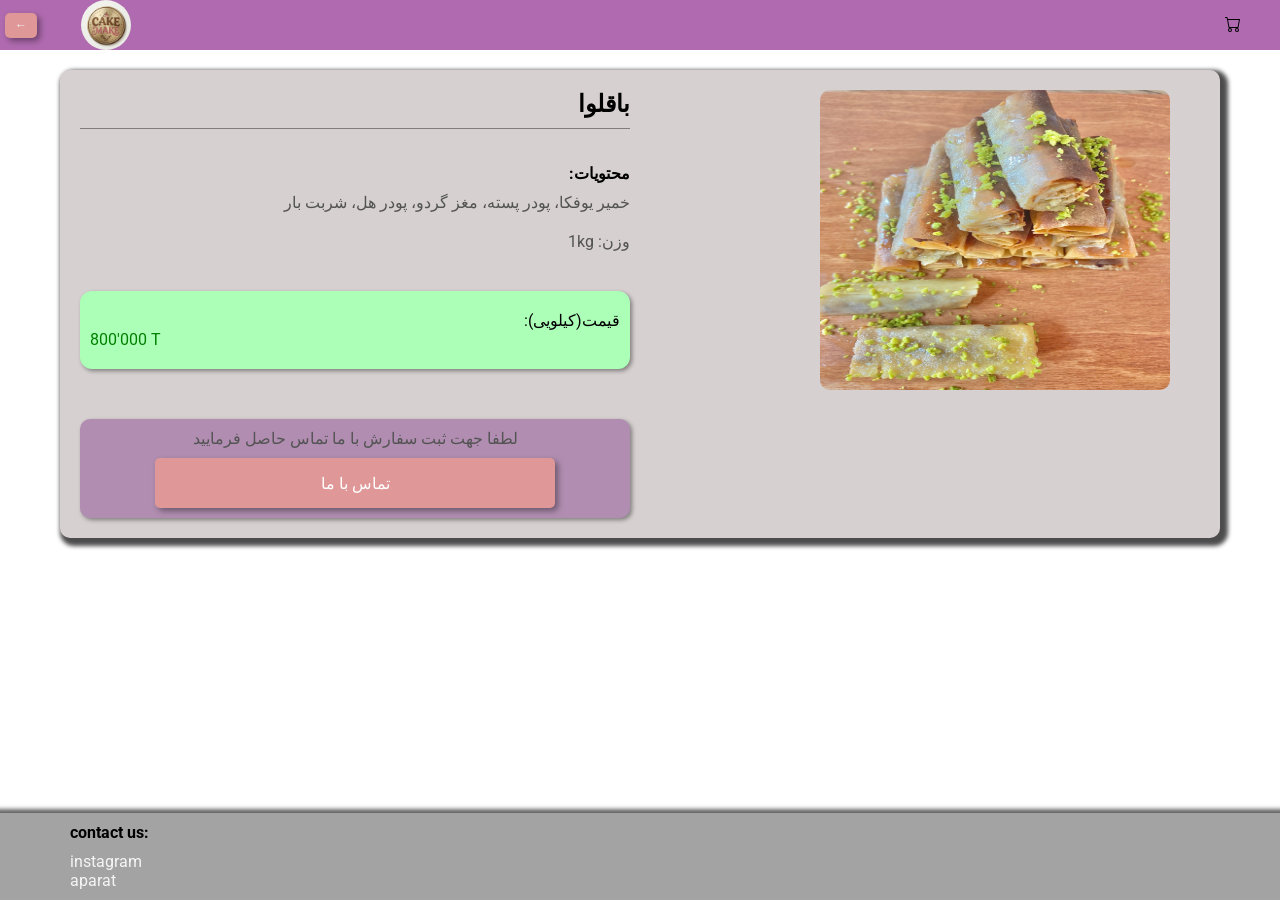
<file: baghlava/index.html>
<!DOCTYPE html>
<html lang="fa" dir="rtl">
<head>
    <meta charset="UTF-8">
    <meta name="viewport" content="width=device-width, initial-scale=1.0">
    <title>باقلوا</title>
    <link rel="stylesheet" href="../buy-page-css/style.css">
</head>
<body>

    <header>
        <a href="../index.html" class="back-btn">←</a>
        <div class="container-wrapper">
            <div class="header-inner">
                <div class="logo"><img src="../logo.png" alt=""></div>
                <nav class="nav-links">
                    <a href="#"></a>
                    <a href="#"></a>
                    <a href="#"></a>
                </nav>
                <div class="shopping-cart">
                    <svg xmlns="http://www.w3.org/2000/svg" width="16" height="16" fill="currentColor" class="bi bi-cart" viewBox="0 0 16 16">
                        <path d="M0 1.5A.5.5 0 0 1 .5 1H2a.5.5 0 0 1 .485.379L2.89 3H14.5a.5.5 0 0 1 .491.592l-1.5 8A.5.5 0 0 1 13 12H4a.5.5 0 0 1-.491-.408L2.01 3.607 1.61 2H.5a.5.5 0 0 1-.5-.5M3.102 4l1.313 7h8.17l1.313-7zM5 12a2 2 0 1 0 0 4 2 2 0 0 0 0-4m7 0a2 2 0 1 0 0 4 2 2 0 0 0 0-4m-7 1a1 1 0 1 1 0 2 1 1 0 0 1 0-2m7 0a1 1 0 1 1 0 2 1 1 0 0 1 0-2"/>
                    </svg>
                </div>
            </div>
        </div>
    </header>

    <section>
        <div class="container-wrapper">
            <div class="product">
                <div class="img-box">
                    <img src="../cakes-pic/baghlava.jpg" alt="">
                </div>
                <div class="product-name">
                    <h2 class="title">باقلوا</h2>
                </div>
                <div class="introduction">
                    <h4>محتویات:</h4>
                    <p class="title-p">خمیر یوفکا، پودر پسته، مغز گردو، پودر هل، شربت بار</p>
                    <p>وزن: 1kg</p>
                </div>
                <div class="price">
                    <span class="text">قیمت(کیلویی):</span>
                    <span class="num">800'000 T</span>
                </div>
                <div class="btn">
                    <p>لطفا جهت ثبت سفارش با ما تماس حاصل فرمایید</p>
                    <a href="./call-page/index.html" class="call-us-btn">تماس با ما</a>
                </div>
            </div>
        </div>
    </section>

    <footer>
        <div class="container-wrapper">
            <div class="footer-content">
                <div class="footer-col">
                    <h4 class="footer-title">contact us:</h4>
                    <div class="footer-links">
                        <ul>
                            <li><a href="https://www.instagram.com/cacke.make?igsh=NDNjbWJwN3RweDhm">instagram</a></li>
                            <li><a href="https://www.aparat.com/Cackemake?utm_source=ig&utm_medium=social&utm_content=link_in_bio&fbclid=PAZXh0bgNhZW0CMTEAc3J0YwZhcHBfaWQPNTY3MDY3MzQzMzUyNDI3AAGn9A8Ttc7AuEJ_TeXVIoz0UhfHdNYWmjzxfyJHQQUps1NFVdp4ZtRprA3IJQc_aem_tAgABqXG63o11sxoGIoB8Q">aparat</a></li>
                        </ul>
                    </div>
                </div>
            </div>
        </div>
    </footer>
    
</body>
</html>
</file>
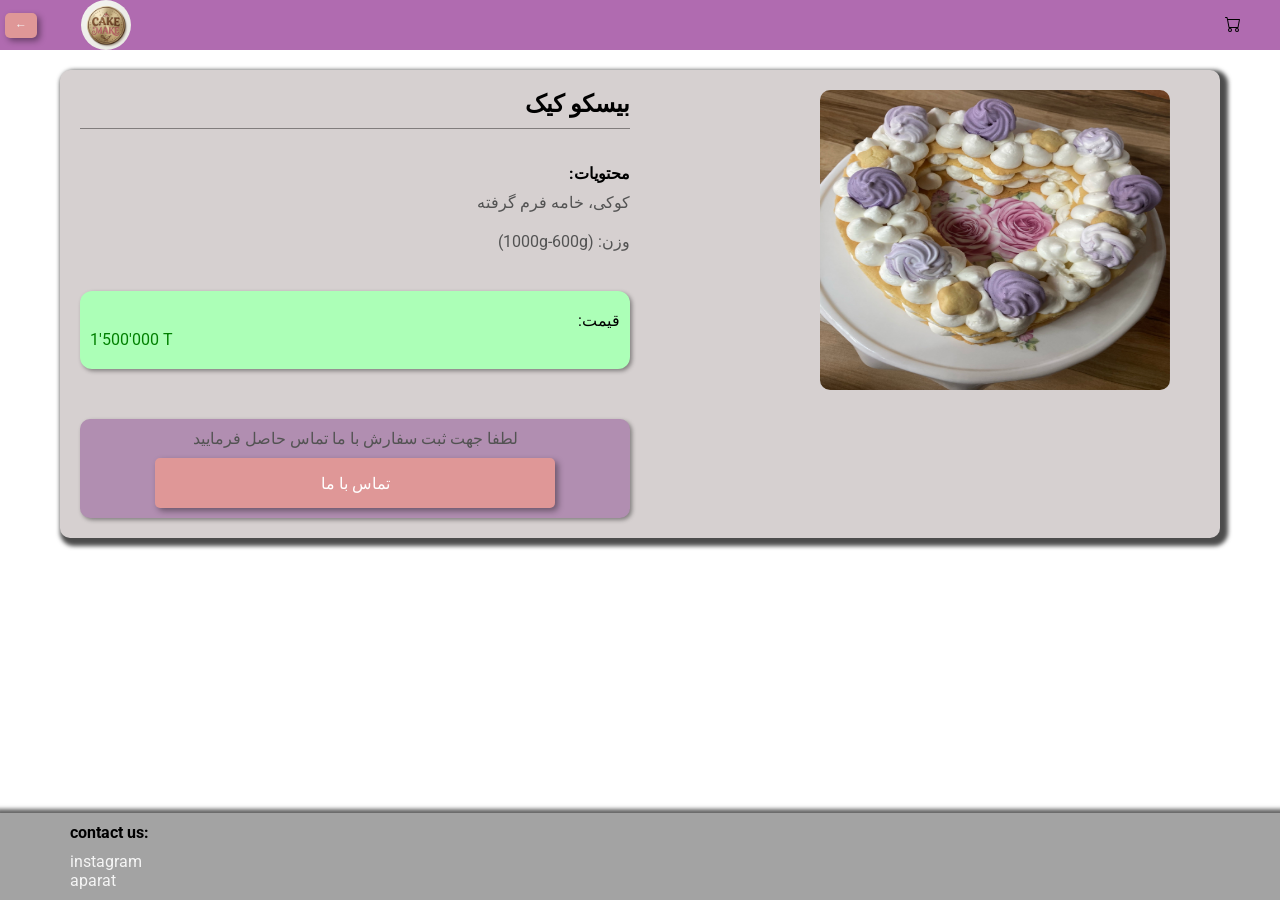
<file: bisco-cake/index.html>
<!DOCTYPE html>
<html lang="fa" dir="rtl">
<head>
    <meta charset="UTF-8">
    <meta name="viewport" content="width=device-width, initial-scale=1.0">
    <title>بیسکو کیک</title>
    <link rel="stylesheet" href="../buy-page-css/style.css">
</head>
<body>

    <header>
        <a href="../index.html" class="back-btn">←</a>
        <div class="container-wrapper">
            <div class="header-inner">
                <div class="logo"><img src="../logo.png" alt=""></div>
                <nav class="nav-links">
                    <a href="#"></a>
                    <a href="#"></a>
                    <a href="#"></a>
                </nav>
                <div class="shopping-cart">
                    <svg xmlns="http://www.w3.org/2000/svg" width="16" height="16" fill="currentColor" class="bi bi-cart" viewBox="0 0 16 16">
                        <path d="M0 1.5A.5.5 0 0 1 .5 1H2a.5.5 0 0 1 .485.379L2.89 3H14.5a.5.5 0 0 1 .491.592l-1.5 8A.5.5 0 0 1 13 12H4a.5.5 0 0 1-.491-.408L2.01 3.607 1.61 2H.5a.5.5 0 0 1-.5-.5M3.102 4l1.313 7h8.17l1.313-7zM5 12a2 2 0 1 0 0 4 2 2 0 0 0 0-4m7 0a2 2 0 1 0 0 4 2 2 0 0 0 0-4m-7 1a1 1 0 1 1 0 2 1 1 0 0 1 0-2m7 0a1 1 0 1 1 0 2 1 1 0 0 1 0-2"/>
                    </svg>
                </div>
            </div>
        </div>
    </header>

    <section>
        <div class="container-wrapper">
            <div class="product">
                <div class="img-box">
                    <img src="../cakes-pic/bisco-cake.jpg" alt="">
                </div>
                <div class="product-name">
                    <h2 class="title">بیسکو کیک</h2>
                </div>
                <div class="introduction">
                    <h4>محتویات:</h4>
                    <p class="title-p">کوکی، خامه فرم گرفته</p>
                    <p>وزن: (1000g-600g)</p>
                </div>
                <div class="price">
                    <span class="text">قیمت:</span>
                    <span class="num">1'500'000 T</span>
                </div>
                <div class="btn">
                    <p>لطفا جهت ثبت سفارش با ما تماس حاصل فرمایید</p>
                    <a href="./call-page/index.html" class="call-us-btn">تماس با ما</a>
                </div>
            </div>
        </div>
    </section>

    <footer>
        <div class="container-wrapper">
            <div class="footer-content">
                <div class="footer-col">
                    <h4 class="footer-title">contact us:</h4>
                    <div class="footer-links">
                        <ul>
                            <li><a href="https://www.instagram.com/cacke.make?igsh=NDNjbWJwN3RweDhm">instagram</a></li>
                            <li><a href="https://www.aparat.com/Cackemake?utm_source=ig&utm_medium=social&utm_content=link_in_bio&fbclid=PAZXh0bgNhZW0CMTEAc3J0YwZhcHBfaWQPNTY3MDY3MzQzMzUyNDI3AAGn9A8Ttc7AuEJ_TeXVIoz0UhfHdNYWmjzxfyJHQQUps1NFVdp4ZtRprA3IJQc_aem_tAgABqXG63o11sxoGIoB8Q">aparat</a></li>
                        </ul>
                    </div>
                </div>
            </div>
        </div>
    </footer>
    
</body>
</html>
</file>
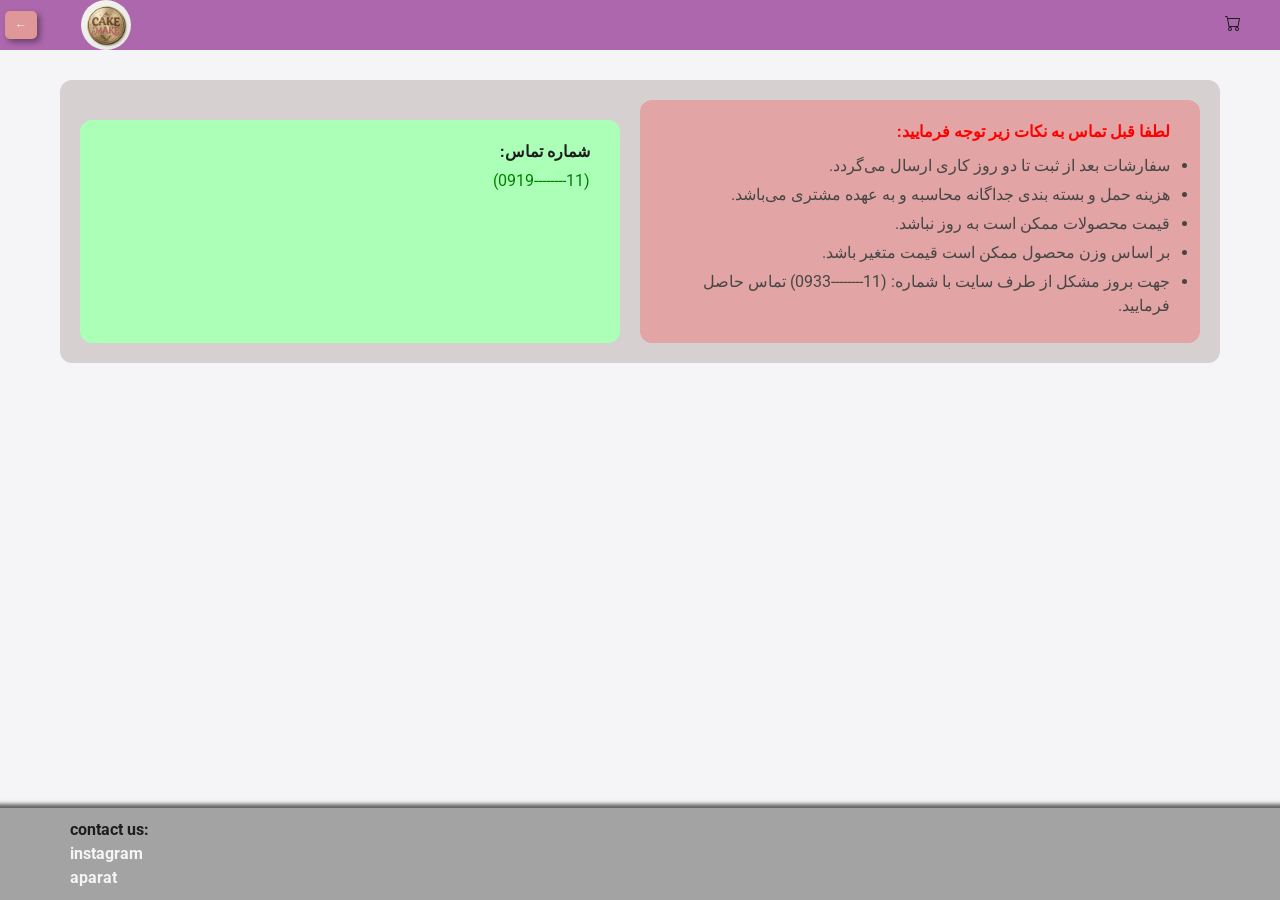
<file: call-page-css/index.html>
<!DOCTYPE html>
<html lang="fa" dir="rtl">
<head>
    <meta charset="UTF-8">
    <meta name="viewport" content="width=device-width, initial-scale=1.0">
    <title>تماس با ما</title>
    <link rel="stylesheet" href="style.css">
</head>
<body>
    
    <header>
        <a href="../index.html" class="back-btn">←</a>
        <div class="container-wrapper">
            <div class="header-inner">
                <div class="logo"><img src="../logo.png" alt=""></div>
                <nav class="nav-links">
                    <a href="#"></a>
                    <a href="#"></a>
                    <a href="#"></a>
                </nav>
                <div class="shopping-cart">
                    <svg xmlns="http://www.w3.org/2000/svg" width="16" height="16" fill="currentColor" class="bi bi-cart" viewBox="0 0 16 16">
                        <path d="M0 1.5A.5.5 0 0 1 .5 1H2a.5.5 0 0 1 .485.379L2.89 3H14.5a.5.5 0 0 1 .491.592l-1.5 8A.5.5 0 0 1 13 12H4a.5.5 0 0 1-.491-.408L2.01 3.607 1.61 2H.5a.5.5 0 0 1-.5-.5M3.102 4l1.313 7h8.17l1.313-7zM5 12a2 2 0 1 0 0 4 2 2 0 0 0 0-4m7 0a2 2 0 1 0 0 4 2 2 0 0 0 0-4m-7 1a1 1 0 1 1 0 2 1 1 0 0 1 0-2m7 0a1 1 0 1 1 0 2 1 1 0 0 1 0-2"/>
                    </svg>
                </div>
            </div>
        </div>
    </header>


    <section class="content-section">
        <div class="container-wrapper">
            <div class="call">
                <div class="attention-sec">
                    <h4 class="title">لطفا قبل تماس به نکات زیر توجه فرمایید:</h4>
                    <ul class="attention-li">
                        <li>سفارشات بعد از ثبت تا دو روز کاری ارسال می‌گردد.</li>
                        <li>هزینه حمل و بسته بندی جداگانه محاسبه و به عهده مشتری می‌باشد.</li>
                        <li>قیمت محصولات ممکن است به روز نباشد.</li>
                        <li>بر اساس وزن محصول ممکن است قیمت متغیر باشد.</li>
                        <li>جهت بروز مشکل از طرف سایت با شماره: (11--------0933) تماس حاصل فرمایید.</li>
                    </ul>
                </div>
                <div class="call-sec">
                    <h4>شماره تماس:</h4>
                    <ul>
                        <li class="phone">(11--------0919)</li>
                    </ul>
                </div>
            </div>
        </div>
    </section>




    <footer>
        <div class="container-wrapper">
            <div class="footer-content">
                <div class="footer-col">
                    <h4 class="footer-title">contact us:</h4>
                    <div class="footer-links">
                        <ul>
                            <li><a href="https://www.instagram.com/cacke.make?igsh=NDNjbWJwN3RweDhm">instagram</a></li>
                            <li><a href="https://www.aparat.com/Cackemake?utm_source=ig&utm_medium=social&utm_content=link_in_bio&fbclid=PAZXh0bgNhZW0CMTEAc3J0YwZhcHBfaWQPNTY3MDY3MzQzMzUyNDI3AAGn9A8Ttc7AuEJ_TeXVIoz0UhfHdNYWmjzxfyJHQQUps1NFVdp4ZtRprA3IJQc_aem_tAgABqXG63o11sxoGIoB8Q">aparat</a></li>
                        </ul>
                    </div>
                </div>
            </div>
        </div>
    </footer>

</body>
</html>
</file>
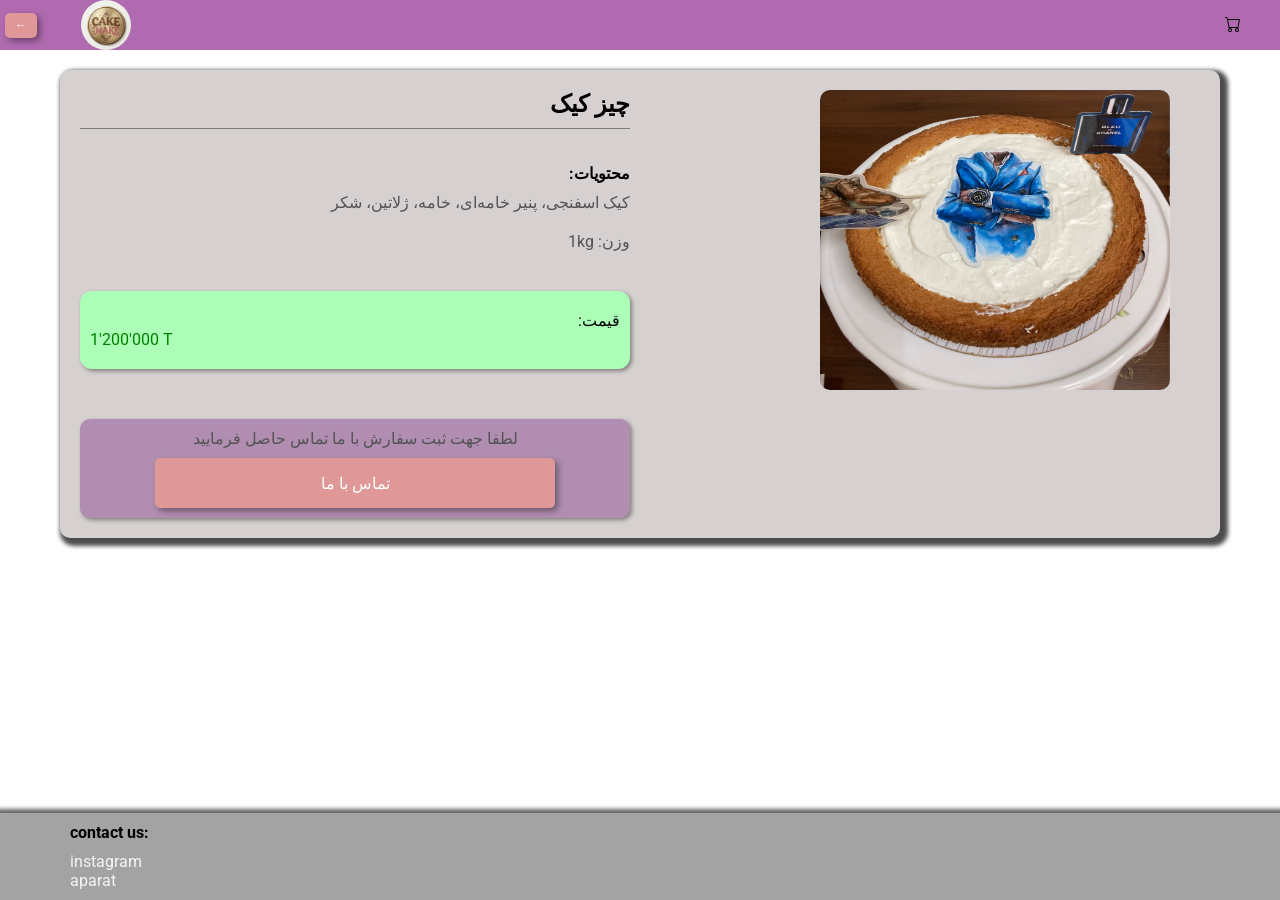
<file: cheez-cake/index.html>
<!DOCTYPE html>
<html lang="fa" dir="rtl">
<head>
    <meta charset="UTF-8">
    <meta name="viewport" content="width=device-width, initial-scale=1.0">
    <title>چیز کیک</title>
    <link rel="stylesheet" href="../buy-page-css/style.css">
</head>
<body>

    <header>
        <a href="../index.html" class="back-btn">←</a>
        <div class="container-wrapper">
            <div class="header-inner">
                <div class="logo"><img src="../logo.png" alt=""></div>
                <nav class="nav-links">
                    <a href="#"></a>
                    <a href="#"></a>
                    <a href="#"></a>
                </nav>
                <div class="shopping-cart">
                    <svg xmlns="http://www.w3.org/2000/svg" width="16" height="16" fill="currentColor" class="bi bi-cart" viewBox="0 0 16 16">
                        <path d="M0 1.5A.5.5 0 0 1 .5 1H2a.5.5 0 0 1 .485.379L2.89 3H14.5a.5.5 0 0 1 .491.592l-1.5 8A.5.5 0 0 1 13 12H4a.5.5 0 0 1-.491-.408L2.01 3.607 1.61 2H.5a.5.5 0 0 1-.5-.5M3.102 4l1.313 7h8.17l1.313-7zM5 12a2 2 0 1 0 0 4 2 2 0 0 0 0-4m7 0a2 2 0 1 0 0 4 2 2 0 0 0 0-4m-7 1a1 1 0 1 1 0 2 1 1 0 0 1 0-2m7 0a1 1 0 1 1 0 2 1 1 0 0 1 0-2"/>
                    </svg>
                </div>
            </div>
        </div>
    </header>

    <section>
        <div class="container-wrapper">
            <div class="product">
                <div class="img-box">
                    <img src="../cakes-pic/cheez-cake.jpg" alt="">
                </div>
                <div class="product-name">
                    <h2 class="title">چیز کیک</h2>
                </div>
                <div class="introduction">
                    <h4>محتویات:</h4>
                    <p class="title-p">کیک اسفنجی، پنیر  خامه‌ای، خامه، ژلاتین، شکر</p>
                    <p>وزن: 1kg</p>
                </div>
                <div class="price">
                    <span class="text">قیمت:</span>
                    <span class="num">1'200'000 T</span>
                </div>
                <div class="btn">
                    <p>لطفا جهت ثبت سفارش با ما تماس حاصل فرمایید</p>
                    <a href="./call-page/index.html" class="call-us-btn">تماس با ما</a>
                </div>
            </div>
        </div>
    </section>

    <footer>
        <div class="container-wrapper">
            <div class="footer-content">
                <div class="footer-col">
                    <h4 class="footer-title">contact us:</h4>
                    <div class="footer-links">
                        <ul>
                            <li><a href="https://www.instagram.com/cacke.make?igsh=NDNjbWJwN3RweDhm">instagram</a></li>
                            <li><a href="https://www.aparat.com/Cackemake?utm_source=ig&utm_medium=social&utm_content=link_in_bio&fbclid=PAZXh0bgNhZW0CMTEAc3J0YwZhcHBfaWQPNTY3MDY3MzQzMzUyNDI3AAGn9A8Ttc7AuEJ_TeXVIoz0UhfHdNYWmjzxfyJHQQUps1NFVdp4ZtRprA3IJQc_aem_tAgABqXG63o11sxoGIoB8Q">aparat</a></li>
                        </ul>
                    </div>
                </div>
            </div>
        </div>
    </footer>
    
</body>
</html>
</file>
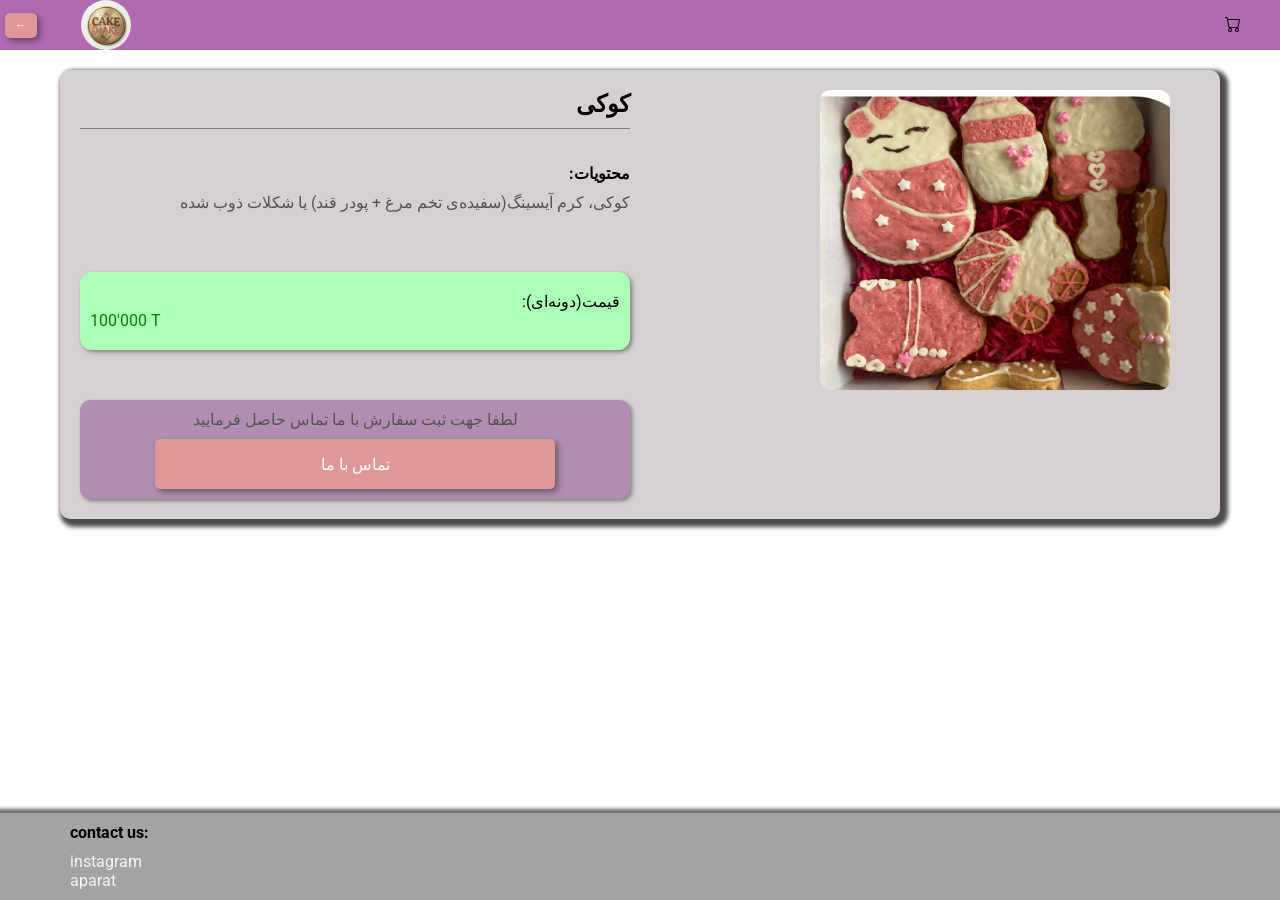
<file: cookie/index.html>
<!DOCTYPE html>
<html lang="fa" dir="rtl">
<head>
    <meta charset="UTF-8">
    <meta name="viewport" content="width=device-width, initial-scale=1.0">
    <title>کوکی</title>
    <link rel="stylesheet" href="../buy-page-css/style.css">
</head>
<body>

    <header>
        <a href="../index.html" class="back-btn">←</a>
        <div class="container-wrapper">
            <div class="header-inner">
                <div class="logo"><img src="../logo.png" alt=""></div>
                <nav class="nav-links">
                    <a href="#"></a>
                    <a href="#"></a>
                    <a href="#"></a>
                </nav>
                <div class="shopping-cart">
                    <svg xmlns="http://www.w3.org/2000/svg" width="16" height="16" fill="currentColor" class="bi bi-cart" viewBox="0 0 16 16">
                        <path d="M0 1.5A.5.5 0 0 1 .5 1H2a.5.5 0 0 1 .485.379L2.89 3H14.5a.5.5 0 0 1 .491.592l-1.5 8A.5.5 0 0 1 13 12H4a.5.5 0 0 1-.491-.408L2.01 3.607 1.61 2H.5a.5.5 0 0 1-.5-.5M3.102 4l1.313 7h8.17l1.313-7zM5 12a2 2 0 1 0 0 4 2 2 0 0 0 0-4m7 0a2 2 0 1 0 0 4 2 2 0 0 0 0-4m-7 1a1 1 0 1 1 0 2 1 1 0 0 1 0-2m7 0a1 1 0 1 1 0 2 1 1 0 0 1 0-2"/>
                    </svg>
                </div>
            </div>
        </div>
    </header>

    <section>
        <div class="container-wrapper">
            <div class="product">
                <div class="img-box">
                    <img src="../cakes-pic/cookie.jpeg" alt="">
                </div>
                <div class="product-name">
                    <h2 class="title">کوکی</h2>
                </div>
                <div class="introduction">
                    <h4>محتویات:</h4>
                    <p class="title-p">کوکی، کرم آیسینگ(سفیده‌ی تخم مرغ + پودر قند) یا شکلات ذوب شده</p>
                    <p></p>
                </div>
                <div class="price">
                    <span class="text">قیمت(دونه‌ای):</span>
                    <span class="num">100'000 T</span>
                </div>
                <div class="btn">
                    <p>لطفا جهت ثبت سفارش با ما تماس حاصل فرمایید</p>
                    <a href="./call-page/index.html" class="call-us-btn">تماس با ما</a>
                </div>
            </div>
        </div>
    </section>

    <footer>
        <div class="container-wrapper">
            <div class="footer-content">
                <div class="footer-col">
                    <h4 class="footer-title">contact us:</h4>
                    <div class="footer-links">
                        <ul>
                            <li><a href="https://www.instagram.com/cacke.make?igsh=NDNjbWJwN3RweDhm">instagram</a></li>
                            <li><a href="https://www.aparat.com/Cackemake?utm_source=ig&utm_medium=social&utm_content=link_in_bio&fbclid=PAZXh0bgNhZW0CMTEAc3J0YwZhcHBfaWQPNTY3MDY3MzQzMzUyNDI3AAGn9A8Ttc7AuEJ_TeXVIoz0UhfHdNYWmjzxfyJHQQUps1NFVdp4ZtRprA3IJQc_aem_tAgABqXG63o11sxoGIoB8Q">aparat</a></li>
                        </ul>
                    </div>
                </div>
            </div>
        </div>
    </footer>
    
</body>
</html>
</file>
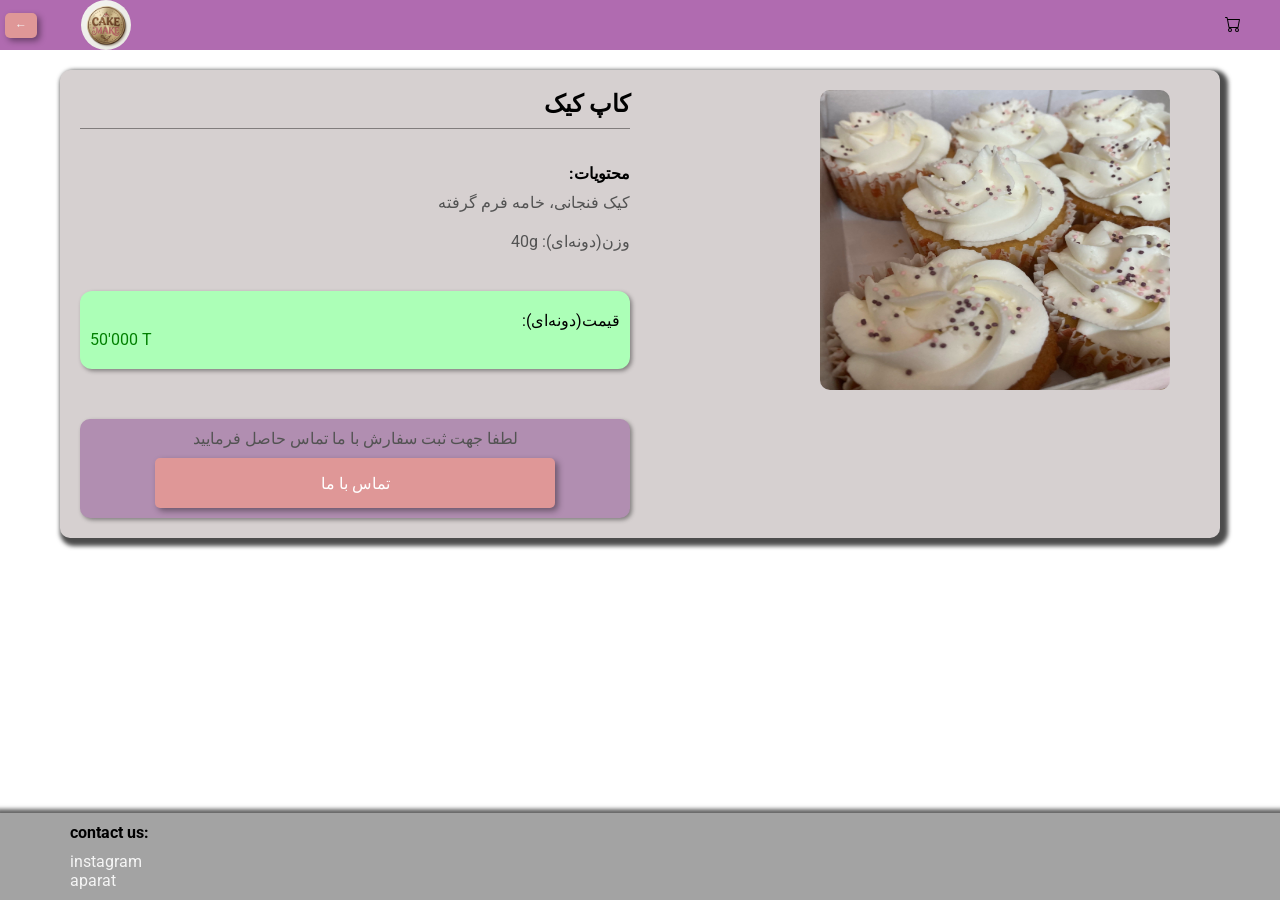
<file: cup-cake/index.html>
<!DOCTYPE html>
<html lang="fa" dir="rtl">
<head>
    <meta charset="UTF-8">
    <meta name="viewport" content="width=device-width, initial-scale=1.0">
    <title>کاپ کیک</title>
    <link rel="stylesheet" href="../buy-page-css/style.css">
</head>
<body>

    <header>
        <a href="../index.html" class="back-btn">←</a>
        <div class="container-wrapper">
            <div class="header-inner">
                <div class="logo"><img src="../logo.png" alt=""></div>
                <nav class="nav-links">
                    <a href="#"></a>
                    <a href="#"></a>
                    <a href="#"></a>
                </nav>
                <div class="shopping-cart">
                    <svg xmlns="http://www.w3.org/2000/svg" width="16" height="16" fill="currentColor" class="bi bi-cart" viewBox="0 0 16 16">
                        <path d="M0 1.5A.5.5 0 0 1 .5 1H2a.5.5 0 0 1 .485.379L2.89 3H14.5a.5.5 0 0 1 .491.592l-1.5 8A.5.5 0 0 1 13 12H4a.5.5 0 0 1-.491-.408L2.01 3.607 1.61 2H.5a.5.5 0 0 1-.5-.5M3.102 4l1.313 7h8.17l1.313-7zM5 12a2 2 0 1 0 0 4 2 2 0 0 0 0-4m7 0a2 2 0 1 0 0 4 2 2 0 0 0 0-4m-7 1a1 1 0 1 1 0 2 1 1 0 0 1 0-2m7 0a1 1 0 1 1 0 2 1 1 0 0 1 0-2"/>
                    </svg>
                </div>
            </div>
        </div>
    </header>

    <section>
        <div class="container-wrapper">
            <div class="product">
                <div class="img-box">
                    <img src="../cakes-pic/cup-cake.jpg" alt="">
                </div>
                <div class="product-name">
                    <h2 class="title">کاپ کیک</h2>
                </div>
                <div class="introduction">
                    <h4>محتویات:</h4>
                    <p class="title-p">کیک فنجانی، خامه فرم گرفته</p>
                    <p>وزن(دونه‌ای): 40g</p>
                </div>
                <div class="price">
                    <span class="text">قیمت(دونه‌ای):</span>
                    <span class="num">50'000 T</span>
                </div>
                <div class="btn">
                    <p>لطفا جهت ثبت سفارش با ما تماس حاصل فرمایید</p>
                    <a href="./call-page/index.html" class="call-us-btn">تماس با ما</a>
                </div>
            </div>
        </div>
    </section>

    <footer>
        <div class="container-wrapper">
            <div class="footer-content">
                <div class="footer-col">
                    <h4 class="footer-title">contact us:</h4>
                    <div class="footer-links">
                        <ul>
                            <li><a href="https://www.instagram.com/cacke.make?igsh=NDNjbWJwN3RweDhm">instagram</a></li>
                            <li><a href="https://www.aparat.com/Cackemake?utm_source=ig&utm_medium=social&utm_content=link_in_bio&fbclid=PAZXh0bgNhZW0CMTEAc3J0YwZhcHBfaWQPNTY3MDY3MzQzMzUyNDI3AAGn9A8Ttc7AuEJ_TeXVIoz0UhfHdNYWmjzxfyJHQQUps1NFVdp4ZtRprA3IJQc_aem_tAgABqXG63o11sxoGIoB8Q">aparat</a></li>
                        </ul>
                    </div>
                </div>
            </div>
        </div>
    </footer>
    
</body>
</html>
</file>
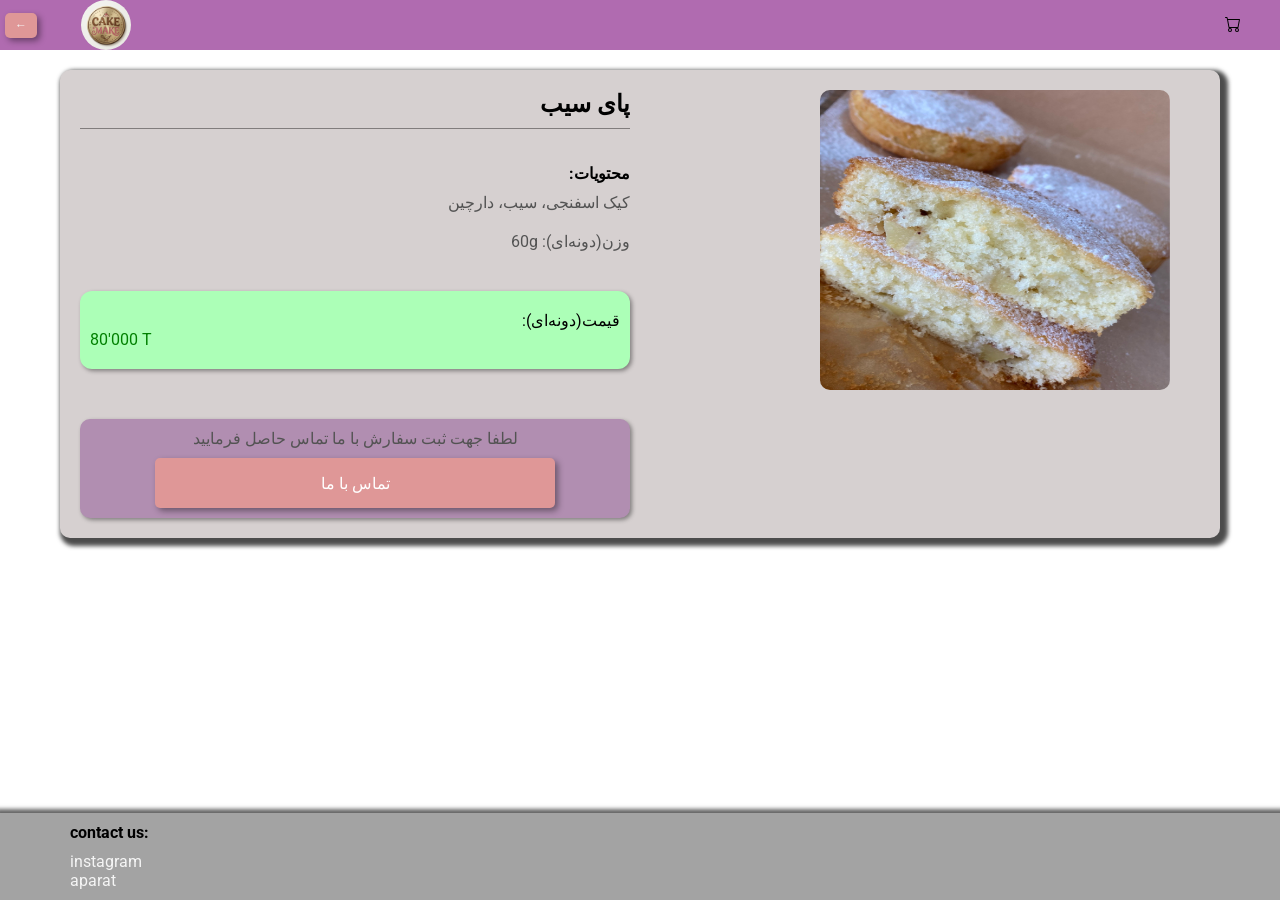
<file: pai-cake/index.html>
<!DOCTYPE html>
<html lang="fa" dir="rtl">
<head>
    <meta charset="UTF-8">
    <meta name="viewport" content="width=device-width, initial-scale=1.0">
    <title>پای سیب</title>
    <link rel="stylesheet" href="../buy-page-css/style.css">
</head>
<body>

    <header>
        <a href="../index.html" class="back-btn">←</a>
        <div class="container-wrapper">
            <div class="header-inner">
                <div class="logo"><img src="../logo.png" alt=""></div>
                <nav class="nav-links">
                    <a href="#"></a>
                    <a href="#"></a>
                    <a href="#"></a>
                </nav>
                <div class="shopping-cart">
                    <svg xmlns="http://www.w3.org/2000/svg" width="16" height="16" fill="currentColor" class="bi bi-cart" viewBox="0 0 16 16">
                        <path d="M0 1.5A.5.5 0 0 1 .5 1H2a.5.5 0 0 1 .485.379L2.89 3H14.5a.5.5 0 0 1 .491.592l-1.5 8A.5.5 0 0 1 13 12H4a.5.5 0 0 1-.491-.408L2.01 3.607 1.61 2H.5a.5.5 0 0 1-.5-.5M3.102 4l1.313 7h8.17l1.313-7zM5 12a2 2 0 1 0 0 4 2 2 0 0 0 0-4m7 0a2 2 0 1 0 0 4 2 2 0 0 0 0-4m-7 1a1 1 0 1 1 0 2 1 1 0 0 1 0-2m7 0a1 1 0 1 1 0 2 1 1 0 0 1 0-2"/>
                    </svg>
                </div>
            </div>
        </div>
    </header>

    <section>
        <div class="container-wrapper">
            <div class="product">
                <div class="img-box">
                    <img src="../cakes-pic/pai.jpg" alt="">
                </div>
                <div class="product-name">
                    <h2 class="title">پای سیب</h2>
                </div>
                <div class="introduction">
                    <h4>محتویات:</h4>
                    <p class="title-p">کیک اسفنجی، سیب، دارچین</p>
                    <p>وزن(دونه‌ای): 60g</p>
                </div>
                <div class="price">
                    <span class="text">قیمت(دونه‌ای):</span>
                    <span class="num">80'000 T</span>
                </div>
                <div class="btn">
                    <p>لطفا جهت ثبت سفارش با ما تماس حاصل فرمایید</p>
                    <a href="call-page/index.html" class="call-us-btn">تماس با ما</a>
                </div>
            </div>
        </div>
    </section>

    <footer>
        <div class="container-wrapper">
            <div class="footer-content">
                <div class="footer-col">
                    <h4 class="footer-title">contact us:</h4>
                    <div class="footer-links">
                        <ul>
                            <li><a href="https://www.instagram.com/cacke.make?igsh=NDNjbWJwN3RweDhm">instagram</a></li>
                            <li><a href="https://www.aparat.com/Cackemake?utm_source=ig&utm_medium=social&utm_content=link_in_bio&fbclid=PAZXh0bgNhZW0CMTEAc3J0YwZhcHBfaWQPNTY3MDY3MzQzMzUyNDI3AAGn9A8Ttc7AuEJ_TeXVIoz0UhfHdNYWmjzxfyJHQQUps1NFVdp4ZtRprA3IJQc_aem_tAgABqXG63o11sxoGIoB8Q">aparat</a></li>
                        </ul>
                    </div>
                </div>
            </div>
        </div>
    </footer>
    
</body>
</html>
</file>
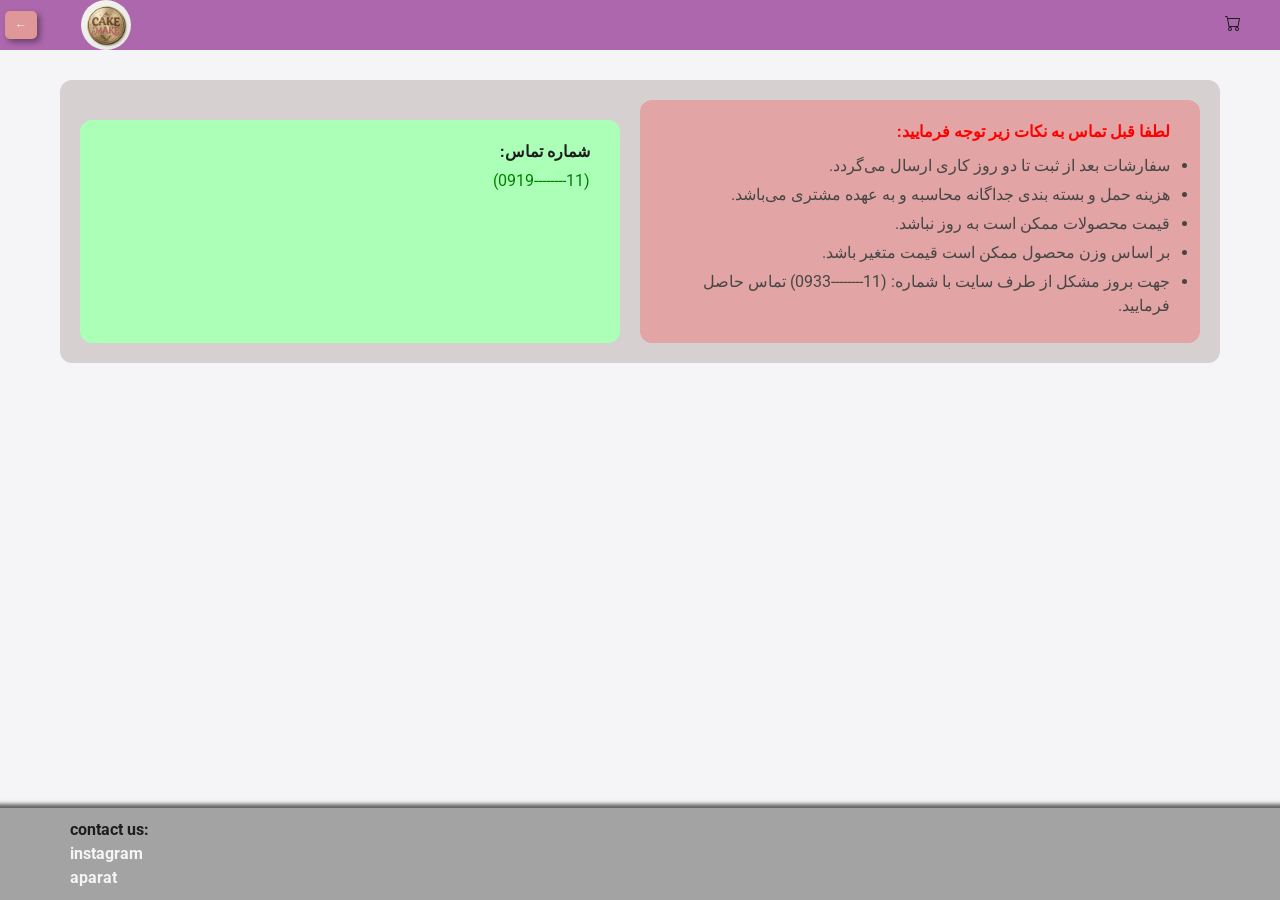
<file: baghlava/call-page/index.html>
<!DOCTYPE html>
<html lang="fa" dir="rtl">
<head>
    <meta charset="UTF-8">
    <meta name="viewport" content="width=device-width, initial-scale=1.0">
    <title>تماس با ما</title>
    <link rel="stylesheet" href="../../call-page-css/style.css">
</head>
<body>
    
    <header>
        <a href="../index.html" class="back-btn">←</a>
        <div class="container-wrapper">
            <div class="header-inner">
                <div class="logo"><img src="../../logo.png" alt=""></div>
                <nav class="nav-links">
                    <a href="#"></a>
                    <a href="#"></a>
                    <a href="#"></a>
                </nav>
                <div class="shopping-cart">
                    <svg xmlns="http://www.w3.org/2000/svg" width="16" height="16" fill="currentColor" class="bi bi-cart" viewBox="0 0 16 16">
                        <path d="M0 1.5A.5.5 0 0 1 .5 1H2a.5.5 0 0 1 .485.379L2.89 3H14.5a.5.5 0 0 1 .491.592l-1.5 8A.5.5 0 0 1 13 12H4a.5.5 0 0 1-.491-.408L2.01 3.607 1.61 2H.5a.5.5 0 0 1-.5-.5M3.102 4l1.313 7h8.17l1.313-7zM5 12a2 2 0 1 0 0 4 2 2 0 0 0 0-4m7 0a2 2 0 1 0 0 4 2 2 0 0 0 0-4m-7 1a1 1 0 1 1 0 2 1 1 0 0 1 0-2m7 0a1 1 0 1 1 0 2 1 1 0 0 1 0-2"/>
                    </svg>
                </div>
            </div>
        </div>
    </header>


    <section class="content-section">
        <div class="container-wrapper">
            <div class="call">
                <div class="attention-sec">
                    <h4 class="title">لطفا قبل تماس به نکات زیر توجه فرمایید:</h4>
                    <ul class="attention-li">
                        <li>سفارشات بعد از ثبت تا دو روز کاری ارسال می‌گردد.</li>
                        <li>هزینه حمل و بسته بندی جداگانه محاسبه و به عهده مشتری می‌باشد.</li>
                        <li>قیمت محصولات ممکن است به روز نباشد.</li>
                        <li>بر اساس وزن محصول ممکن است قیمت متغیر باشد.</li>
                        <li>جهت بروز مشکل از طرف سایت با شماره: (11--------0933) تماس حاصل فرمایید.</li>
                    </ul>
                </div>
                <div class="call-sec">
                    <h4>شماره تماس:</h4>
                    <ul>
                        <li class="phone">(11--------0919)</li>
                    </ul>
                </div>
            </div>
        </div>
    </section>




    <footer>
        <div class="container-wrapper">
            <div class="footer-content">
                <div class="footer-col">
                    <h4 class="footer-title">contact us:</h4>
                    <div class="footer-links">
                        <ul>
                            <li><a href="https://www.instagram.com/cacke.make?igsh=NDNjbWJwN3RweDhm">instagram</a></li>
                            <li><a href="https://www.aparat.com/Cackemake?utm_source=ig&utm_medium=social&utm_content=link_in_bio&fbclid=PAZXh0bgNhZW0CMTEAc3J0YwZhcHBfaWQPNTY3MDY3MzQzMzUyNDI3AAGn9A8Ttc7AuEJ_TeXVIoz0UhfHdNYWmjzxfyJHQQUps1NFVdp4ZtRprA3IJQc_aem_tAgABqXG63o11sxoGIoB8Q">aparat</a></li>
                        </ul>
                    </div>
                </div>
            </div>
        </div>
    </footer>

</body>
</html>
</file>
<file: buy-page-css/style.css>
@import url('https://fonts.googleapis.com/css2?family=Roboto:ital,wght@0,100..900;1,100..900&family=Vazirmatn:wght@100..900&display=swap');

*{
    margin: 0;
    padding: 0;
    box-sizing: border-box;
    font-family: Roboto;
}

html, body {
    height: 100%;
}

body {
    display: flex;
    flex-direction: column;
    min-height: 100vh;
}

section {
    flex: 1;
}

a{
    text-decoration: none;
    color: whitesmoke;
}

.container-wrapper{
    width: 100%;
    max-width: 1200px;
    padding: 0px 20px;
    margin: 0 auto;
}

header{
    direction: ltr;
    background-color: rgba(143, 46, 143, 0.705);
    height: 50px;
    top: 0;
    z-index: 1000;
    font-size: 12px;
    display: flex;
    align-items: center;
}

.back-btn{
    background-color: rgb(223, 151, 151);
    border-radius: 5px;
    margin: 5px;
    padding: 5px 10px;
    box-shadow: 3px 3px 6px rgba(0,0,0,.4);
    transition: .3s;
}

.back-btn:hover{
    background-color:  pink;
    box-shadow: 4px 4px 10px rgba(0,0,0,.5);
}

.logo img{
    display: flex;
    align-items: center;
    width: 50px;
    border-radius: 50%;
}

.header-inner{
    display: flex;
    align-items: center;
    justify-content: space-between;
    width: 100%;
}

section{
    margin-top: 20px;
    margin-bottom: 30px;
}

.product{
    display: grid;
    grid-template-columns: 1fr;
    background-color: #d6d0d0;
    border-radius: 10px;
    padding: 20px 20px;
    box-shadow: 4px 4px 4px 4px rgba(0, 0, 0, 0.7);
}

.product-name{
    border-bottom: 1px solid rgba(0, 0, 0, 0.4);
}

.title{
    padding-bottom: 10px;
}

.img-box img{
    width: 100%;
    height: 250px;
    border-radius: 10px;
    margin-bottom: 30px;
}

.introduction{
    display: flex;
    flex-direction: column;
    margin-top: 15px;
}

p{
    color: #535353;
}

.title-p{
    padding-bottom: 20px;
}

h4{
    padding-bottom: 10px;
}

.price{
    display: flex;
    flex-direction: column;
    justify-content: space-between;
    background-color: #acffb7;
    padding: 20px 10px;
    margin-top: 20px;
    border-radius: 12px;
    box-shadow: 2px 2px 4px rgba(0, 0, 0, 0.4);
}

.num{
    direction: ltr;
    color: green;
}

.btn{
    display: flex;
    flex-direction: column;
    justify-content: flex-end;
    align-items: center;
    margin-top: 30px;
    background-color: #b18eb1;
    border-radius: 10px;
    gap: 10px;
    padding: 10px;
    box-shadow: 2px 2px 4px rgba(0, 0, 0, 0.4);
}

.call-us-btn{
    display: inline-flex;
    justify-content: center;
    align-items: center;

    width: 200px;
    height: 50px;

    background-color: rgb(223,151,151);
    color: white;
    text-decoration: none;
    border-radius: 5px;

    box-shadow: 3px 3px 6px rgba(0,0,0,.4);
    transition: .3s;
}

.call-us-btn:hover{
    background-color: rgb(255, 143, 162);
    box-shadow: 5px 5px 10px rgba(0,0,0,.5);
}



button:hover{
    background-color: rgb(255, 164, 180);
}

footer{
    direction: ltr;
    background-color: #a3a3a3;
    box-shadow: 4px 4px 4px 8px rgba(0, 0, 0, 0.6);
}

.footer-col{
    padding: 10px;
}

ul li{
    list-style: none;
}

.footer-links ul li a:hover{
    color: #ff9dd6;
}

/* 
=============================================================
MEDIA QUERIES
=============================================================
*/

@media screen and (min-width: 768px) {
    .product {
        grid-template-columns: 1fr 1fr;
        grid-template-areas: 
            "image name"
            "image intro"
            "image pr"
            "image btn";
        gap: 20px;
    }

    .img-box {
        grid-area: image;
        width: 100%;
    }

    .product-name {
        grid-area: name;
    }

    .introduction {
        grid-area: intro;
    }

    .btn {
        grid-area: btn;
    }

    .price{
        grid-area: pr;
    }

    .img-box img{
        width: 350px;
        height: 300px;
    }
    .call-us-btn{
        width: 250px;
    }
}

@media screen and (min-width: 1024px) {
    .img-box{
        padding-right: 30px;
    }

    .call-us-btn{
        width: 400px;
    }
}
</file>
<file: call-page-css/style.css>
@import url('https://fonts.googleapis.com/css2?family=Roboto:ital,wght@0,100..900;1,100..900&family=Vazirmatn:wght@100..900&display=swap');

*{
    margin: 0;
    padding: 0;
    font-family: Roboto;
    box-sizing: border-box;
}

html, body {
    height: 100%;
}

body {
    display: flex;
    flex-direction: column;
    min-height: 100vh;
    background-color: whitesmoke;
}

section {
    flex: 1;
}

body{
    background-color: #f5f5f7;
    color: #1d1d1f;
    line-height: 1.5;
    overflow-x: hidden;
}

a{
    text-decoration: none;
    color: whitesmoke;
    font-weight: bold;
}

header{
    direction: ltr;
    background-color: rgba(143, 46, 143, 0.705);
    height: 50px;
    position: sticky;
    top: 0;
    z-index: 1000;
    font-size: 12px;
    display: flex;
    align-items: center;
}

.container-wrapper{
    width: 100%;
    max-width: 1200px;
    padding: 0 20px;
    margin: 0 auto;
}

.header-inner{
    display: flex;
    align-items: center;
    justify-content: space-between;
    width: 100%;
}

.logo img{
    display: flex;
    align-items: center;
    width: 50px;
    border-radius: 50%;
}

.shopping-cart:hover{
    cursor: pointer;
    font-size: bold;
}

.back-btn{
    background-color: rgb(223, 151, 151);
    font-weight: normal;
    border-radius: 5px;
    border: none;
    margin: 5px;
    padding: 5px 10px;
    box-shadow: 3px 3px 6px rgba(0,0,0,.4);
    transition: .3s;
}

.back-btn:hover{
    background-color:  pink;
    box-shadow: 4px 4px 10px rgba(0,0,0,.5);
}

.container-wrapper{
    width: 100%;
    max-width: 1200px;
    padding: 0 20px;
    margin: 0 auto;
}

.call{
    display: grid;
    grid-template-columns: 1fr;
    background-color: #d6d0d0;
    margin-top: 30px;
    margin-bottom: 30px;
    padding: 20px;
    border-radius: 12px;
}

.attention-sec{
    background-color:  rgb(226, 164, 164);
    border-radius: 12px;
    padding: 20px 30px;
}

.title{
    padding-bottom: 10px;
    color: red;
}

.attention-li li{
    list-style: disc;
    color: #464646;
    padding-bottom: 5px;
}

.call-sec{
    margin-top: 20px;
    padding: 20px 30px;
    background-color: #acffb7;
    border-radius: 12px;
}

.phone{
    color: green;
    padding-top: 5px;
}

footer{
    direction: ltr;
    background-color: #a3a3a3;
    box-shadow: 4px 4px 4px 8px rgba(0, 0, 0, 0.6);
}

.footer-col{
    padding: 10px;
}

ul li{
    list-style: none;
}

.footer-links ul li:hover{
    color: #ff9dd6;
}

.footer-links ul li a:hover{
    color: #ff9dd6;
}


/* 
==========================================================
MEDIA QUERIES
==========================================================
*/

@media screen and (min-width: 768px) {
    .call{
        grid-template-columns: repeat(2, 1fr);
    }

    .call-sec{
        margin-right: 20px;
    }

}
</file>
